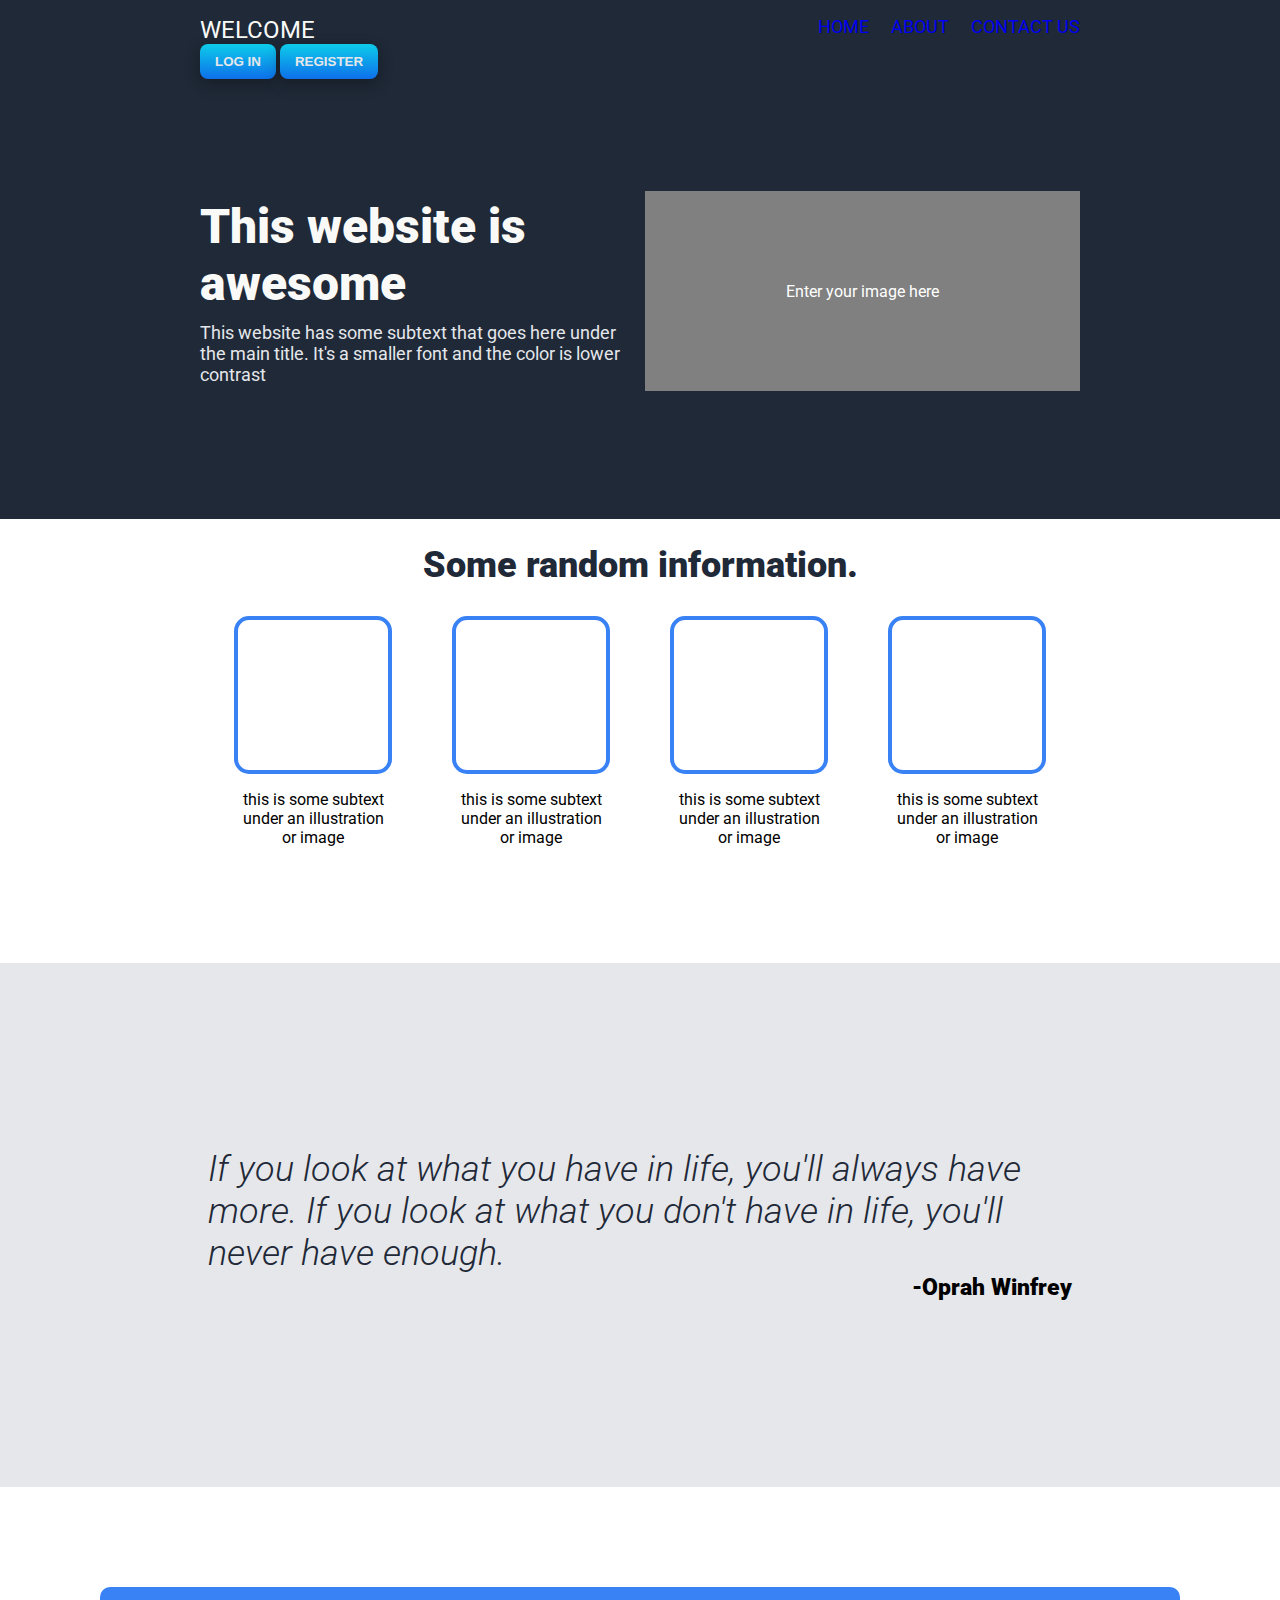
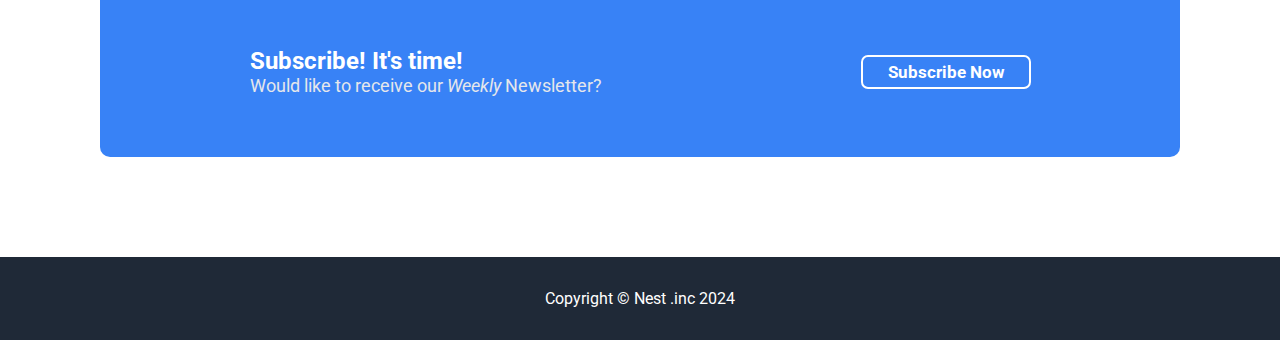
<file: index.html>
<!DOCTYPE html>
<html lang="en">
<head>
    <meta charset="UTF-8">
    <meta name="viewport" content="width=device-width, initial-scale=1.0">
    <title>Personal blog</title>
    <link rel="stylesheet" href="styles.css">
    <link rel="preconnect" href="https://fonts.googleapis.com">
    <link rel="preconnect" href="https://fonts.gstatic.com" crossorigin>
    <link href="https://fonts.googleapis.com/css2?family=Roboto:ital,wght@0,100;0,300;0,400;0,500;0,700;0,900;1,100;1,300;1,400;1,500;1,700;1,900&display=swap" rel="stylesheet">
</head>
<body>

<header>
    
    <div id="nav">
        <p id="logo">WELCOME</p>
        
        <ul>
            <li><a href="#" target="_self">HOME</a></li>
            <li><a href="about.html " target="_blank">ABOUT</a></li>
            <li><a href="contact.html" target="_blank">CONTACT US</a></li>
        </ul>
    </div>
     <!-- login, register section -->
        <div>
            <button id="header-btn">LOG IN</button>
            <button id="header-btn">REGISTER</button>
        </div>
    <div id="header-content">
        <div id="header-info">
            <h1>This website is awesome</h1>
            <p class="secondary">This website has some subtext that goes here 
                under the main title. It's a smaller font and
                the color is lower contrast</p>
                
            </div>
        <div id="header-img">
            <p>Enter your image here</p>
        </div>
    </div>
</header>

<div id="body">
    <div id="random-info">
        <h2>Some random information.</h2>
        <div class="card-container">

            <div class="card-column">
            <div class="card"></div>
            <p class="card-info">this is some subtext under an illustration or 
                image</p>
            </div>

            <div class="card-column">
                <div class="card"></div>
                <p class="card-info">this is some subtext under an illustration or 
                    image</p>
                </div>

             <div class="card-column">
                <div class="card"></div>
                <p class="card-info">this is some subtext under an illustration or 
                        image</p>
                </div>

             <div class="card-column">
                <div class="card"></div>
                    <p class="card-info">this is some subtext under an illustration or 
                            image</p>
                    </div>

        </div>
        </div>

        <div id="quote-container">
            <p id="Oprah-quote"><i>If you look at what you have in life, you'll always have more. 
                If you look at what you don't have in life, you'll never have enough. </i>
            </p>
            <p id="Oprah">-Oprah Winfrey</p>
        </div>

        <div class="signup-container">

        <div id="signup">
            <div class="signup-txt">
            <strong>Subscribe! It's time!</strong>
            <p class="secondary">Would like to receive our <em>Weekly</em> Newsletter?
            </p>
        </div>
            <div class="btn-right">
                <a id="action-btn" href="mailto:test@gmail.com">Subscribe Now</a>
            
        </div>
    </div>
    </div>

        <div id="footer">
            <p>Copyright © Nest .inc 2024</p>
        </div>

    
</div>
    
</body>
</html>
</file>
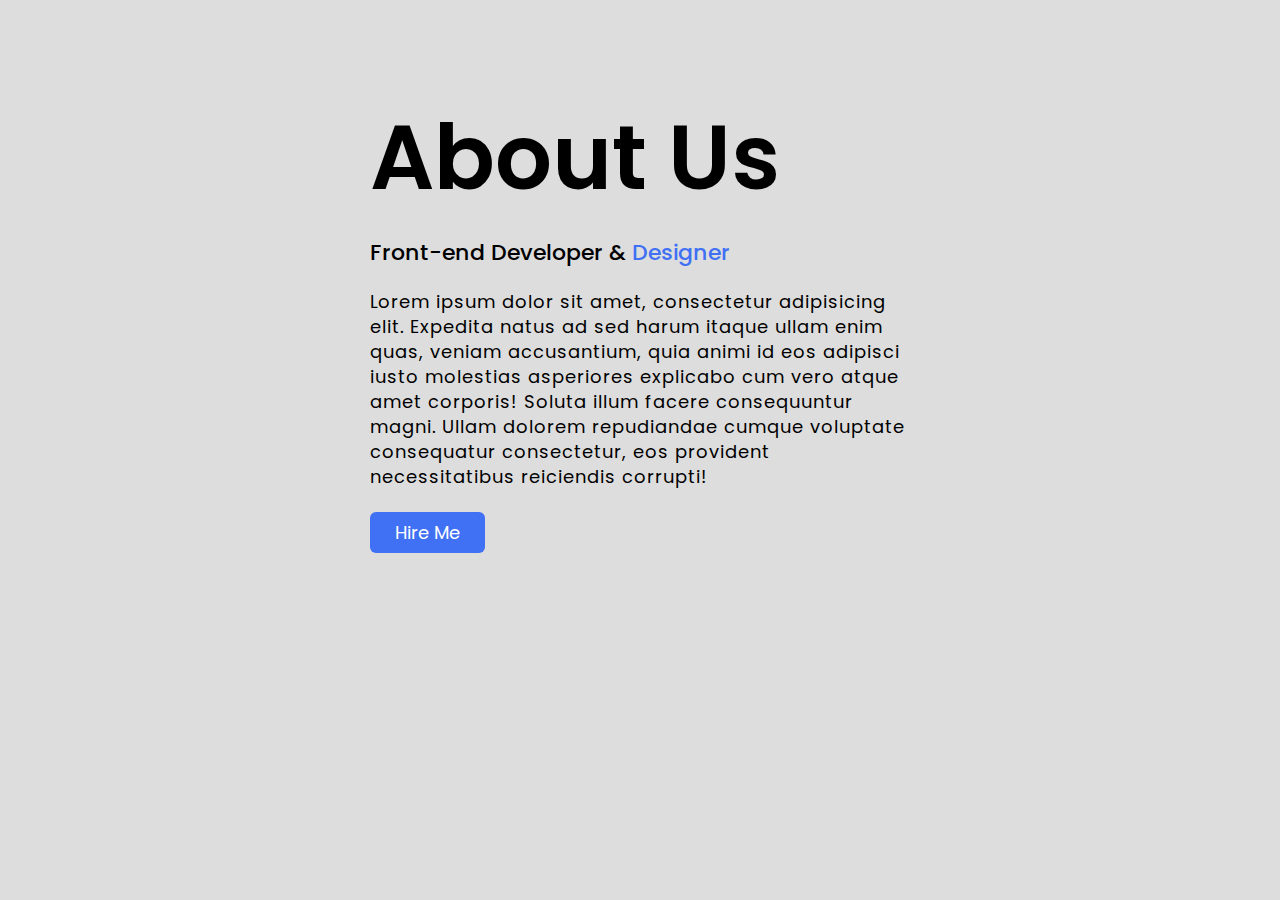
<file: about.html>
<!DOCTYPE html>
<!-- Coding By CodingNepal - codingnepalweb.com -->
<html lang="en">
<head>
  <meta charset="UTF-8">
  <meta name="viewport" content="width=device-width, initial-scale=1.0">
  <meta http-equiv="X-UA-Compatible" content="ie=edge">
 <title> An About Us Page | CoderGirl </title>
  <!---Custom Css File!--->
  <link rel="stylesheet" href="about.css">
</head>
<body>
  <section class="about-us">
    <div class="about">
      <!--<img src="girl.png" class="pic">-->
      <div class="text">
        <h2>About Us</h2>
        <h5>Front-end Developer & <span>Designer</span></h5>
          <p>Lorem ipsum dolor sit amet, consectetur adipisicing elit. Expedita natus ad sed harum itaque ullam enim quas, veniam accusantium, quia animi id eos adipisci iusto molestias asperiores explicabo cum vero atque amet corporis! Soluta illum facere consequuntur magni. Ullam dolorem repudiandae cumque voluptate consequatur consectetur, eos provident necessitatibus reiciendis corrupti!</p>
        <div class="data">
        <a href="#" class="hire">Hire Me</a>
        </div>
      </div>
    </div>
  </section>
</body>
</html>
</file>
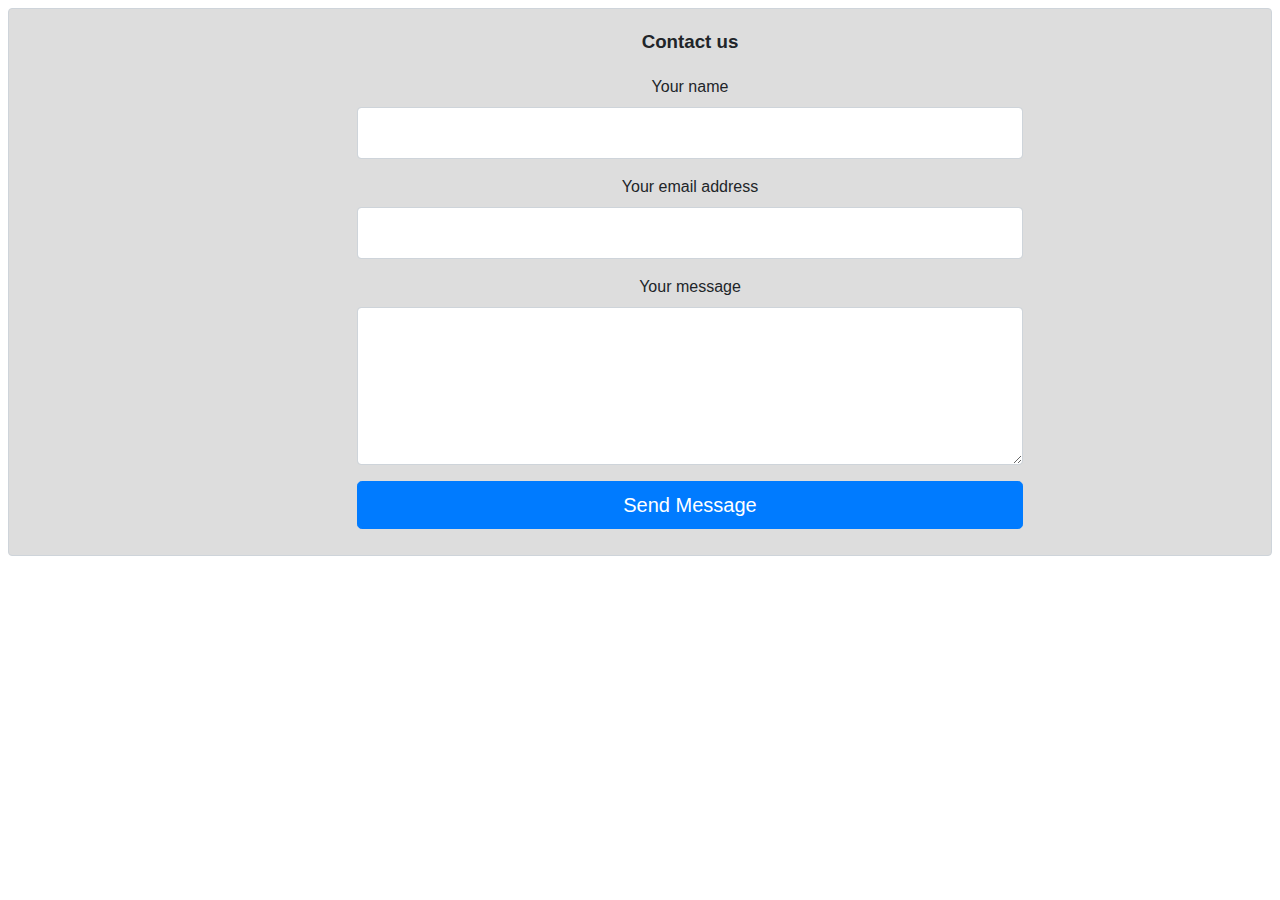
<file: contact.html>
<!DOCTYPE html>
<head>
    <meta charset="utf-8">
    <meta name="viewport" content="width=device-width, initial-scale=1, shrink-to-fit=no">
    <title>contact form</title>
</head>

<body>

<link href="contact.css" rel="stylesheet">

<div class="fcf-body">

    <div id="fcf-form">
    <h3 class="fcf-h3">Contact us</h3>

    <!-- <form id="fcf-form-id" class="fcf-form-class" method="post" action="contact-form-process.php"> -->
        
        <div class="fcf-form-group">
            <label for="Name" class="fcf-label">Your name</label>
            <div class="fcf-input-group">
                <input type="text" id="Name" name="Name" class="fcf-form-control" required>
            </div>
        </div>

        <div class="fcf-form-group">
            <label for="Email" class="fcf-label">Your email address</label>
            <div class="fcf-input-group">
                <input type="email" id="Email" name="Email" class="fcf-form-control" required>
            </div>
        </div>

        <div class="fcf-form-group">
            <label for="Message" class="fcf-label">Your message</label>
            <div class="fcf-input-group">
                <textarea id="Message" name="Message" class="fcf-form-control" rows="6" maxlength="3000" required></textarea>
            </div>
        </div>

        <div class="fcf-form-group">
            <button type="submit" id="fcf-button" class="fcf-btn fcf-btn-primary fcf-btn-lg fcf-btn-block">Send Message</button>
        </div>

    </form>
    </div>

</div>

</body>
</html>
</file>
<file: styles.css>
header, #footer {
    background-color: #1f2937;
    color: white;
    padding: 16px 200px;

}

header {
    display: flex;
    flex-direction: column;
}

h1 {
    margin: 0;
    padding: 0;
}

#header-content {
    display: flex;
    padding: 7em 0 7em;
    flex-basis: 0;
    align-items: center;
    gap: 10px;
}

#header-info {
    flex: 1;
    display: flex;
    flex-direction: column;
    gap: 10px;
}

#header-img {
    display: flex;
    flex: 1;
    justify-content: center;
    align-items: center;
    background-color: gray;
    height: 200px;
}

.secondary, li {
    font-size: 18px;
    color: #E5E7EB;
    margin: 0 0 
}

#header-btn {
    background-image: linear-gradient(#0dccea, #0d70ea);
    border: 0;
    border-radius: 8px;
    box-shadow: rgba(0, 0, 0, .3) 0 5px 15px;
    box-sizing: border-box;
    font-size: .7.5em;
    font-weight: 600;
    padding: 10px 15px;
    text-align: center;
    user-select: none;
    -webkit-user-select: none;
    touch-action: manipulation;
    justify-content: space-between;
    cursor: pointer;
    color: #E5E7EB;
    align-self: flex-start;
}



ul {
    display: flex;
    gap: 22px;
    margin: 0;
    padding: 0;
    list-style: none;

}


body {
    font-family: 'Roboto', sans-serif;
}

h1 {
    font-size: 48px;
    font-weight: 900;
    color: #F9FAF8;
}


#logo {
    font-size: 24px;
    color: #F9FAF8;
    padding: 0;
    margin: 0;
}

#nav {
    display: flex;
    justify-content: space-between;
}

#random-info {
    display: flex;
    flex-direction: column;
    align-items: center;
        margin-bottom: 100px;
}

.card {
    width: 150px;
    height: 150px;
    border-radius: 15px;
    border: 4px solid #3882f6;;
}

.card-container {
    display: flex;
    gap: 60px;
    flex-wrap: wrap;
}

.card-column {
    display: flex;
    flex-direction: column;
    align-items: center;
}

.card-info {
    width: 150px;
    text-align: center;
}

h2 {
    font-size: 36px;
    color: #1f2937;
    font-weight: 900;
    margin-top: 25px
}

#quote-container {
    background-color: #E5E7EB;
    display: flex;
    height: 300px;
    align-items: center;
    flex-direction: column;
    padding: 7em 13em;
    justify-content: center;
}

#Oprah-quote {
    font-size: 36px;
    color: #1F2937;
    font-weight: 300;
    padding: 0;
    margin: 0;
}

#Oprah{
    font-weight: 900;
    text-align: right;
    margin: 0;
    align-self: flex-end;
    font-size: 23px;
}

#signup {
    height: 130px;
    background-color: #3882f6;
    color: white;
    border-radius: 10px;
    display: flex;
    justify-content: space-around;
    align-items: center;
    padding: 20px;
}

#action-btn {
    color: white;
    background-color: #3882f6;
    border: 2px solid white;
    border-radius: 7px;
    font-weight: 700;
    padding: 5px 25px;
    font-size: 17px;
    cursor: pointer;

}
a {
    text-decoration: none;
  }

strong {
    font-size: 24px;
}

.signup-container {
    padding: 100px;
}

#footer {
    display: flex;
    justify-content: center;
}

body {
    margin: 0;
    padding: 0;
}
</file>
<file: about.css>
@import url('https://fonts.googleapis.com/css2?family=Poppins:wght@200;300;400;500&display=swap');
*{
  margin: 0;
  padding: 0;
  box-sizing: border-box;
  font-family: 'Poppins', sans-serif;
}
.about-us{
  height: 100vh;
  width: 100%;
  padding: 90px 0;
  background: #ddd;
}
.pic{
  height: auto;
  width:  302px;
}
.about{
  width: 1130px;
  max-width: 85%;
  margin: 0 auto;
  display: flex;
  align-items: center;
  justify-content: space-around;
}
.text{
  width: 540px;
}
.text h2{
  font-size: 90px;
  font-weight: 600;
  margin-bottom: 10px;

}
.text h5{
  font-size: 22px;
  font-weight: 500;
  margin-bottom: 20px;
}
span{
  color: #4070f4;
}
.text p{
  font-size: 18px;
  line-height: 25px;
  letter-spacing: 1px;
}
.data{
  margin-top: 30px;
}
.hire{
  font-size: 18px;
  background: #4070f4;
  color: #fff;
  text-decoration: none;
  border: none;
  padding: 8px 25px;
  border-radius: 6px;
  transition: 0.5s;
}
.hire:hover{
  background: #000;
  border: 1px solid #4070f4;
}
</file>
<file: contact.css>
#fcf-form {
    display:inline-block;
}

.fcf-body {
    margin: 0 auto;
    font-family: -apple-system, Arial, sans-serif;
    font-size: 1rem;
    font-weight: 400;
    line-height: 1.5;
    color: #212529;
    text-align: center;
    background: #ddd;
    padding-left: 100px;
    padding-bottom: 10px;
    border: 1px solid #ced4da;
    border-radius: 0.25rem;
    max-width: 100%;
}

.fcf-form-group {
    margin-bottom: 1rem;
}

.fcf-input-group {
    position: relative;
    display: -ms-flexbox;
    display: flex;
    -ms-flex-wrap: wrap;
    flex-wrap: wrap;
    -ms-flex-align: stretch;
    align-items: stretch;
    width: 100%;
}

.fcf-form-control {
    display: block;
    padding-right: 50px;
    width: 50vw;
    height: calc(1.5em + 0.75rem + 2px);
    padding: 0.375rem 0.75rem;
    font-size: 1rem;
    font-weight: 400;
    line-height: 1.5;
    color: #495057;
    background-color: #fff;
    background-clip: padding-box;
    border: 1px solid #ced4da;
    outline: none;
    border-radius: 0.25rem;
    transition: border-color 0.15s ease-in-out, box-shadow 0.15s ease-in-out;
}

.fcf-form-control:focus {
    border: 1px solid #313131;
}

select.fcf-form-control[size], select.fcf-form-control[multiple] {
    height: auto;
}

textarea.fcf-form-control {
    font-family: -apple-system, Arial, sans-serif;
    height: auto;
}

label.fcf-label {
    display: inline-block;
    margin-bottom: 0.5rem;
}

.fcf-credit {
    padding-top: 10px;
    font-size: 0.9rem;
    color: #545b62;
}

.fcf-credit a {
    color: #545b62;
    text-decoration: underline;
}

.fcf-credit a:hover {
    color: #0056b3;
    text-decoration: underline;
}

.fcf-btn {
    display: inline-block;
    font-weight: 400;
    color: #212529;
    text-align: center;
    vertical-align: middle;
    cursor: pointer;
    -webkit-user-select: none;
    -moz-user-select: none;
    -ms-user-select: none;
    user-select: none;
    background-color: transparent;
    border: 1px solid transparent;
    padding: 0.375rem 0.75rem;
    font-size: 1rem;
    line-height: 1.5;
    border-radius: 0.25rem;
    transition: color 0.15s ease-in-out, background-color 0.15s ease-in-out, border-color 0.15s ease-in-out, box-shadow 0.15s ease-in-out;
}

@media (prefers-reduced-motion: reduce) {
    .fcf-btn {
        transition: none;
    }
}

.fcf-btn:hover {
    color: #212529;
    text-decoration: none;
}

.fcf-btn:focus, .fcf-btn.focus {
    outline: 0;
    box-shadow: 0 0 0 0.2rem rgba(0, 123, 255, 0.25);
}

.fcf-btn-primary {
    color: #fff;
    background-color: #007bff;
    border-color: #007bff;
}

.fcf-btn-primary:hover {
    color: #fff;
    background-color: #0069d9;
    border-color: #0062cc;
}

.fcf-btn-primary:focus, .fcf-btn-primary.focus {
    color: #fff;
    background-color: #0069d9;
    border-color: #0062cc;
    box-shadow: 0 0 0 0.2rem rgba(38, 143, 255, 0.5);
}

.fcf-btn-lg, .fcf-btn-group-lg>.fcf-btn {
    padding: 0.5rem 1rem;
    font-size: 1.25rem;
    line-height: 1.5;
    border-radius: 0.3rem;
}

.fcf-btn-block {
    display: block;
    width: 100%;
}

.fcf-btn-block+.fcf-btn-block {
    margin-top: 0.5rem;
}

input[type="submit"].fcf-btn-block, input[type="reset"].fcf-btn-block, input[type="button"].fcf-btn-block {
    width: 100%;
}
</file>
